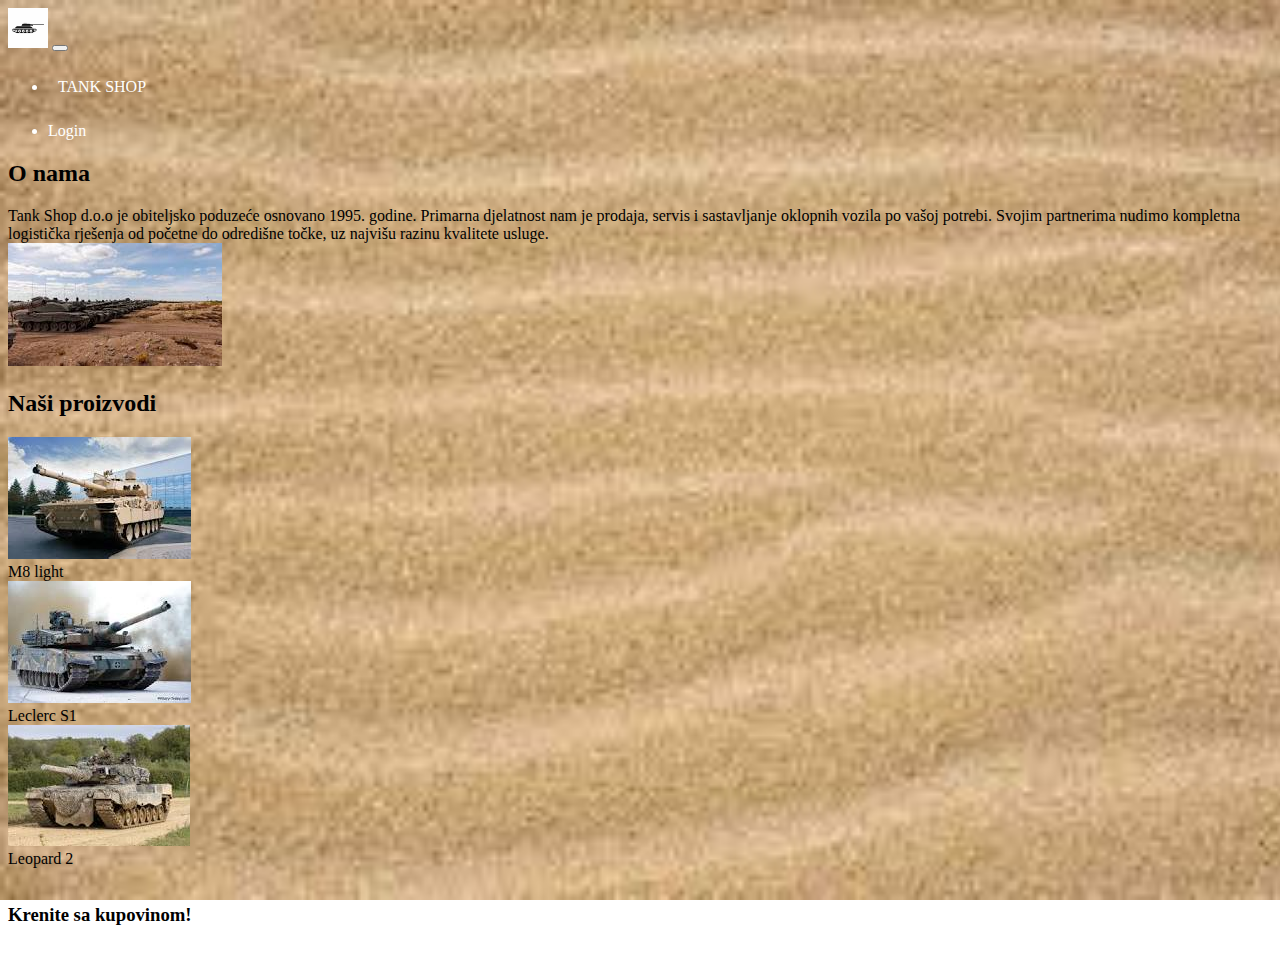
<file: index.html>
<!DOCTYPE html>
<html lang="en">
<head>
    <meta charset="UTF-8">
    <meta name="viewport" content="width=device-width, initial-scale=1.0">
    <title>Document</title>
    <link href="https://cdn.jsdelivr.net/npm/bootstrap@5.0.2/dist/css/bootstrap.min.css" rel="stylesheet" integrity="sha384-EVSTQN3/azprG1Anm3QDgpJLIm9Nao0Yz1ztcQTwFspd3yD65VohhpuuCOmLASjC" crossorigin="anonymous">
    <link rel="stylesheet" href="https://cdn.jsdelivr.net/npm/bootstrap-icons@1.11.2/font/bootstrap-icons.min.css">
    <link rel="stylesheet" href="style.css">
    <script src="scripts/script.js"></script>
    <script src="scripts/indexScript.js"></script>
</head>
<body>
    <nav class="navbar navbar-expand-sm bg-dark navbar-dark">
        <div class="container-fluid">
          <a class="navbar-brand" href="#"><img src="tank.png" alt="logo" style="width: 40px;" class="rounded-pill"></a>
          <button class="navbar-toggler" type="button" data-bs-toggle="collapse" data-bs-target="#collapsibleNavbar">
            <span class="navbar-toggler-icon"></span>
          </button>
          <div class="collapse navbar-collapse" id="collapsibleNavbar">
            <ul class="navbar-nav">
              <li class="nav-item title">
                TANK SHOP
              </li>
            </ul>
          </div>
        <ul class="navbar-nav ml-auto">
            <li id="user_greeting" class="nav-item login skriven">
    
            </li>

            <li class="nav-item login skriven" id="show_orders">
                <a href="myOrders.html">Show my orders</a>
            </li>

            <li class="nav-item login" id="login_link">
                <a class="nav-link" href="login.html">Login</a>
            </li>
            <li id="logout" class="skriven nav-item">
                <a href="logout.php">Logout</a>
            </li>
        </ul>
        </div>
    </nav> 

    <h2>O nama</h2>
    <div class="container-fluid">
        <div class="row">
            <div class="col">
                Tank Shop d.o.o je obiteljsko poduzeće osnovano 1995. godine. 
                Primarna djelatnost nam je prodaja, servis i sastavljanje oklopnih vozila po vašoj potrebi.
                Svojim partnerima nudimo kompletna logistička rješenja od početne do odredišne točke, uz najvišu razinu kvalitete usluge.
            </div>
            <div class="col      ">
                <img src="tank_lineup.jpeg" alt="" class="img-fluid object-fit-contain border rounded">
            </div>
        </div>
    </div>        
    <h2>Naši proizvodi</h2>

    <div class="container-fluid">
        <div class="row">
            <div class="col">
                <img src="tank1.jpeg" alt="" class="img-fluid object-fit-contain border rounded">
                <br> M8 light
            </div>
            <div class="col">
                <img src="tank2.jpeg" alt="" class="img-fluid object-fit-contain border rounded">
                <br> Leclerc S1
            </div>
            <div class="col">
                <img src="tank3.jpeg" alt="" class="img-fluid object-fit-contain border rounded">
                <br> Leopard 2
            </div>
        </div>

    </div>
    
    <br>

    <h3 class="text-center">Krenite sa kupovinom!</h3>
    <div class="container-fluid">
        <div class="d-grid gap-2 col-6 mx-auto">
          
            <a href="login.html" class="btn btn-secondary" id="begin_button">Prijavite se da bi krenuli sa kupovinom</a>

            
        </div>
    </div>
</body>
</html>
</file>
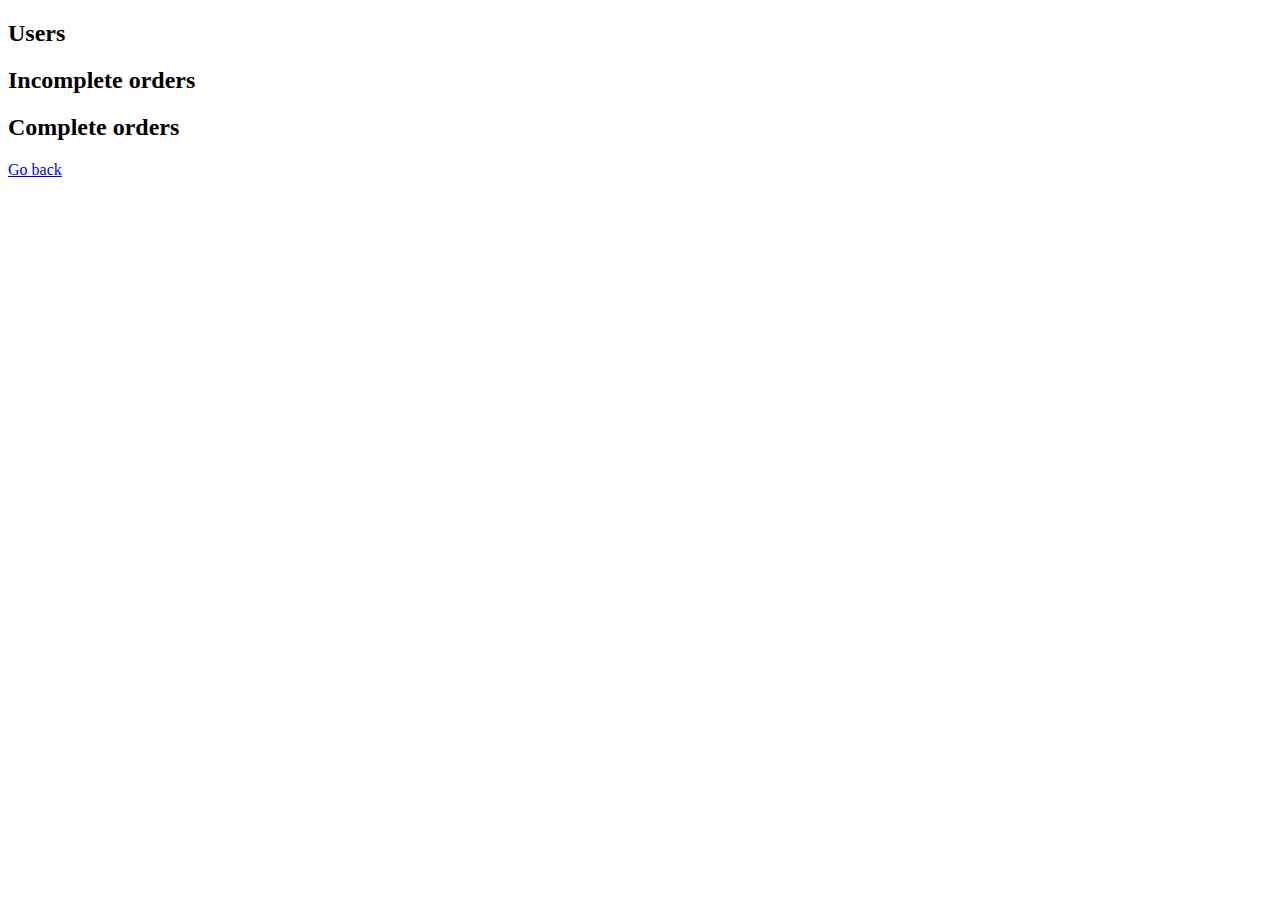
<file: admin.html>
<!DOCTYPE html>
<html lang="en">
<head>
    <meta charset="UTF-8">
    <meta name="viewport" content="width=device-width, initial-scale=1.0">
    <title>Admin panel</title>
    <script src="scripts/adminCheckScript.js"></script>
    <script src="scripts/getUsersScript.js"></script>
    <script src="scripts/getTanksScript.js"></script>
    <script src="scripts/getCompletedOrdersScript.js"></script>
    <link href="https://cdn.jsdelivr.net/npm/bootstrap@5.0.2/dist/css/bootstrap.min.css" rel="stylesheet" integrity="sha384-EVSTQN3/azprG1Anm3QDgpJLIm9Nao0Yz1ztcQTwFspd3yD65VohhpuuCOmLASjC" crossorigin="anonymous">
</head>
<body>
    <div id="users"><h2>Users</h2></div>
    <div id="tankconfig"><h2>Incomplete orders</h2></div>
    <div id="completedOrders"><h2>Complete orders</h2></div>
    <a href="index.html">Go back</a>
</body>
</html>
</file>
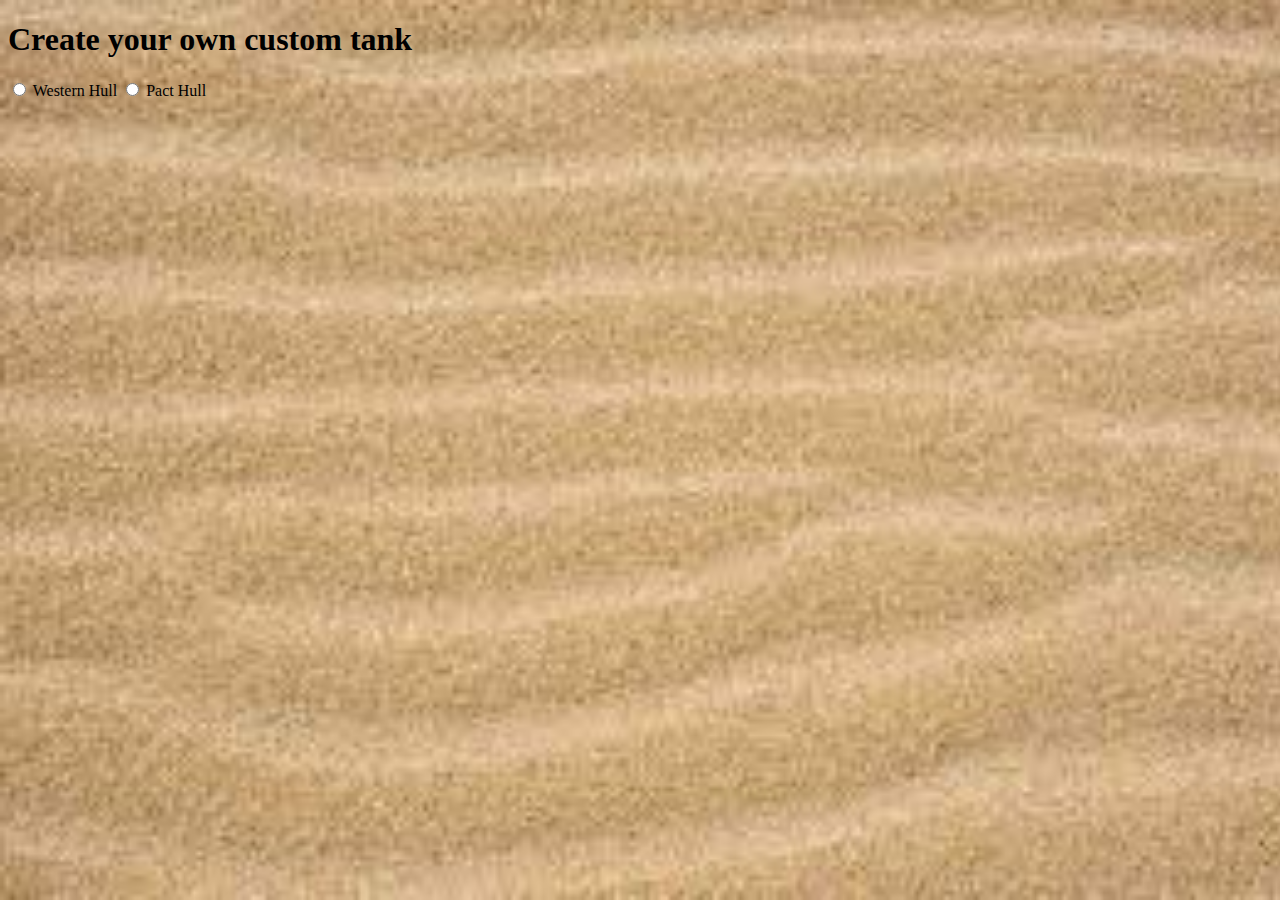
<file: crafting.html>
<!doctype html>
<html lang="en">

<head>
  <title>Title</title>

  <meta charset="utf-8">
  <meta name="viewport" content="width=device-width, initial-scale=1, shrink-to-fit=no">
  <link href="https://cdn.jsdelivr.net/npm/bootstrap@5.0.2/dist/css/bootstrap.min.css" rel="stylesheet" integrity="sha384-EVSTQN3/azprG1Anm3QDgpJLIm9Nao0Yz1ztcQTwFspd3yD65VohhpuuCOmLASjC" crossorigin="anonymous">
  <link rel="stylesheet" href="https://cdn.jsdelivr.net/npm/bootstrap-icons@1.11.2/font/bootstrap-icons.min.css">
  <link rel="stylesheet" href="style.css">
  <script src="scripts/orderCalculationScript.js"></script>
  <script src="scripts/script.js"></script>



</head>

<body>
  <h1 class="text-center">Create your own custom tank</h1>
  <form action="submitConfig.php" id="craftingForm" method="POST">
    <div class="container-fluid" id="craftingFormDiv">
        <div class="row" id="first">
          <div class="btn-group" role="group" aria-label="Basic checkbox toggle button group">
            <input type="radio" class="btn-check" name="hullRadio" id="westHull" onclick="showWestCal()" autocomplete="off" value="West Hull">
            <label class="btn btn-outline-secondary" for="westHull">Western Hull</label>
          
            <input type="radio" class="btn-check" name="hullRadio" id="pactHull" autocomplete="off" onclick="showEastCal()" value="East Hull">
            <label class="btn btn-outline-secondary" for="pactHull">Pact Hull</label>
          </div>
        </div>

        
    
        <div class="row skriven" id="westCalForm">
            <div class="btn-group" role="group">
                <input class="btn-check" type="radio" name="calibre" id="84mm" onclick="showChassis()" autocomplete="off" value="84mm">
                <label class="btn btn-outline-secondary" for="84mm">84mm</label>

                <input class="btn-check" type="radio" name="calibre" id="105mm" onclick="showChassis()" autocomplete="off" value="105mm">
                <label class="btn btn-outline-secondary" for="105mm">105mm</label>

                <input class="btn-check" type="radio" name="calibre" id="120mm" onclick="showChassis()" autocomplete="off" value="120mm">
                <label class="btn btn-outline-secondary" for="120mm">120mm</label>
            </div>
        </div>
    
        <div class="row skriven" id="eastCalForm">
            <div class="btn-group" role="group">
                <input class="btn-check" type="radio" name="calibre" id="100mm" onclick="showChassis()" autocomplete="off" value="100mm">
                <label class="btn btn-outline-secondary" for="100mm">100mm</label>

                <input class="btn-check" type="radio" name="calibre" id="115mm" onclick="showChassis()" autocomplete="off" value="115mm">
                <label class="btn btn-outline-secondary" for="115mm">115mm</label>

                <input class="btn-check" type="radio" name="calibre" id="125mm" onclick="showChassis()" autocomplete="off" value="125mm">
                <label class="btn btn-outline-secondary" for="125mm">125mm</label>
            </div>
        </div>
        
        <div class="row skriven" id="chassis">
          <div class="btn-group" role="group" aria-label="Basic checkbox toggle button group">
            <input type="radio" class="btn-check" name="chassisRadio" id="wheeled" onclick="showAddons()" autocomplete="off" value="Wheeled">
            <label class="btn btn-outline-secondary" for="wheeled">Wheeled chassis</label>
          
            <input type="radio" class="btn-check" name="chassisRadio" id="tracked" autocomplete="off" onclick="showAddons()" value="Tracked">
            <label class="btn btn-outline-secondary" for="tracked">Tracked chassis</label>
          </div>
        </div>

        


        
    </div>

    <div class="containter-fluid skriven" id="bonusOptions">
      <h3>Addons</h3>

      <div class="row">
        <div class="btn-group" role="group">
          <input type="checkbox" class="btn-check" name="bonus[]" id="addthermal" value="thermal" autocomplete="off">
          <label class="btn btn-outline-secondary" for="addthermal">Thermal imaging</label>

          <input type="checkbox" class="btn-check" name="bonus[]" id="addera" value="era" autocomplete="off">
          <label class="btn btn-outline-secondary" for="addera">Explosive reactive armor</label>

          <input type="checkbox" class="btn-check" name="bonus[]" id="addcomp" value="comp" autocomplete="off">
          <label class="btn btn-outline-secondary" for="addcomp">Composite screens</label>

          
        </div>

      </div>

      <div class="row">
        <div class="btn-group" role="group">
          <input type="checkbox" class="btn-check" name="bonus[]" id="addfcs" value="fcs" autocomplete="off">
          <label class="btn btn-outline-secondary" for="addfcs">Digital Fire Control System</label>

          <input type="checkbox" class="btn-check" name="bonus[]" id="addsmoke" value="smoke" autocomplete="off">
          <label class="btn btn-outline-secondary" for="addsmoke">Smoke Grenade Launchers</label>

          <input type="checkbox" class="btn-check" name="bonus[]" id="adddrone" value="drone" autocomplete="off">
          <label class="btn btn-outline-secondary" for="adddrone">Recon Drone Launcher</label>

          <input type="hidden" name="totalPrice" id="hiddenTotalPrice" value="">
        </div>
          
        <div class="container-fluid">
          <div class="d-grid gap-2 col-6 mx-auto">
              <p id="totalPrice"></p>
              <button type="button" class="btn btn-secondary" onclick="calculatePrice()">Calculate price of configuration</button>
              <input type="submit" value="Submit Configuration" class="btn btn-primary" onclick="beforeSubmit(event)">
  
              
          </div>
       </div>

      </div>

    </div>


  </form>




</body>



</html>
</file>
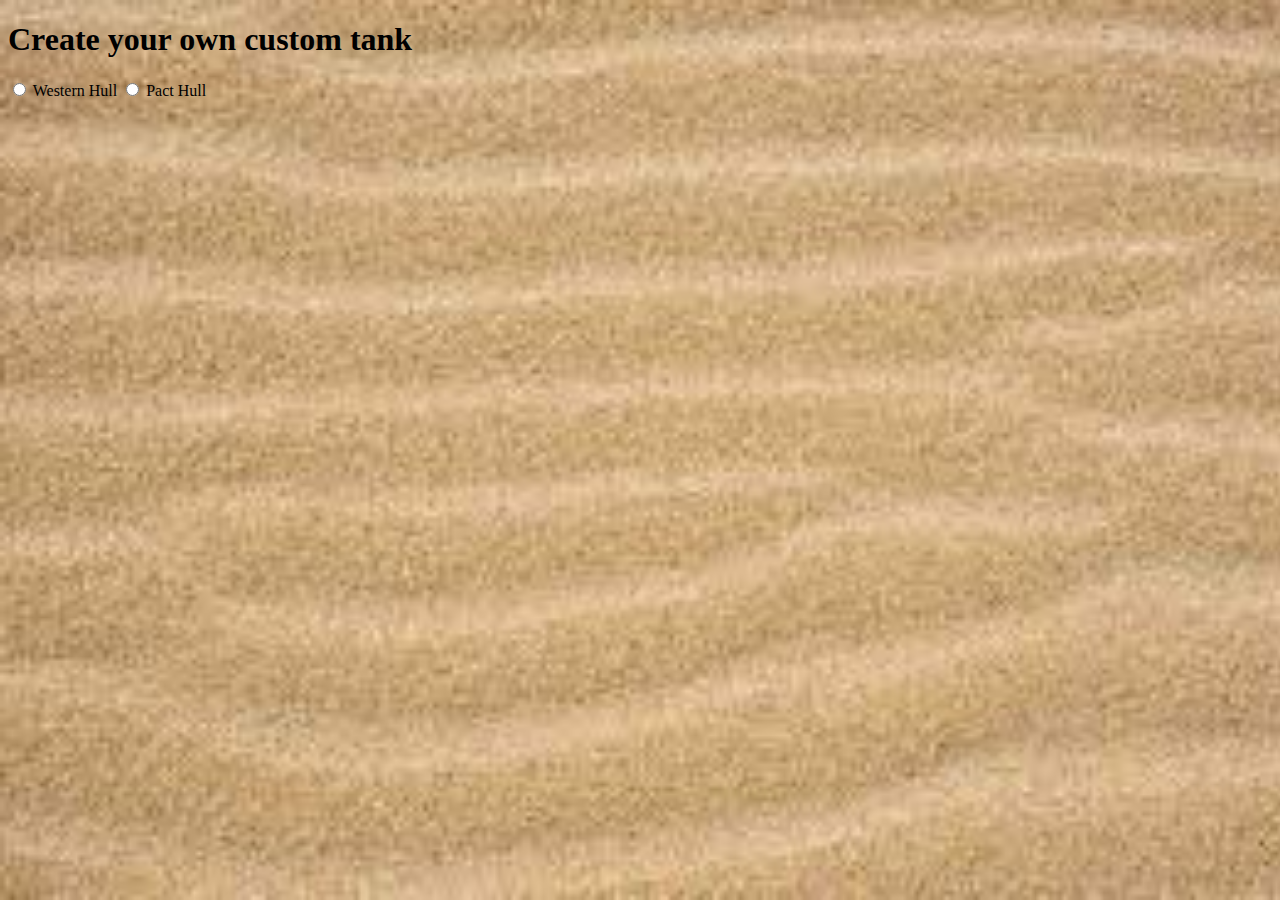
<file: edit_order.html>
<!doctype html>
<html lang="en">

<head>
  <title>Title</title>

  <meta charset="utf-8">
  <meta name="viewport" content="width=device-width, initial-scale=1, shrink-to-fit=no">
  <link href="https://cdn.jsdelivr.net/npm/bootstrap@5.0.2/dist/css/bootstrap.min.css" rel="stylesheet" integrity="sha384-EVSTQN3/azprG1Anm3QDgpJLIm9Nao0Yz1ztcQTwFspd3yD65VohhpuuCOmLASjC" crossorigin="anonymous">
  <link rel="stylesheet" href="https://cdn.jsdelivr.net/npm/bootstrap-icons@1.11.2/font/bootstrap-icons.min.css">
  <link rel="stylesheet" href="style.css">
  <script src="scripts/script.js"></script>
  <script src="scripts/editOrderScript.js"></script>
  <script src="scripts/editCalculationScript.js"></script>



</head>

<body>
  <h1 class="text-center">Create your own custom tank</h1>
  <form action="edit_order_submission.php" id="craftingForm" method="POST">
    <div class="container-fluid" id="craftingFormDiv">
        <div class="row" id="first">
          <div class="btn-group" role="group" aria-label="Basic checkbox toggle button group">
            <input type="radio" class="btn-check" name="hullRadio" id="westHull" onclick="showWestCal()" autocomplete="off" value="West Hull">
            <label class="btn btn-outline-secondary" for="westHull">Western Hull</label>
          
            <input type="radio" class="btn-check" name="hullRadio" id="pactHull" autocomplete="off" onclick="showEastCal()" value="East Hull">
            <label class="btn btn-outline-secondary" for="pactHull">Pact Hull</label>
          </div>
        </div>

        
    
        <div class="row skriven" id="westCalForm">
            <div class="btn-group" role="group">
                <input class="btn-check" type="radio" name="calibre" id="84mm" onclick="showChassis()" autocomplete="off" value="84mm">
                <label class="btn btn-outline-secondary" for="84mm">84mm</label>

                <input class="btn-check" type="radio" name="calibre" id="105mm" onclick="showChassis()" autocomplete="off" value="105mm">
                <label class="btn btn-outline-secondary" for="105mm">105mm</label>

                <input class="btn-check" type="radio" name="calibre" id="120mm" onclick="showChassis()" autocomplete="off" value="120mm">
                <label class="btn btn-outline-secondary" for="120mm">120mm</label>
            </div>
        </div>
    
        <div class="row skriven" id="eastCalForm">
            <div class="btn-group" role="group">
                <input class="btn-check" type="radio" name="calibre" id="100mm" onclick="showChassis()" autocomplete="off" value="100mm">
                <label class="btn btn-outline-secondary" for="100mm">100mm</label>

                <input class="btn-check" type="radio" name="calibre" id="115mm" onclick="showChassis()" autocomplete="off" value="115mm">
                <label class="btn btn-outline-secondary" for="115mm">115mm</label>

                <input class="btn-check" type="radio" name="calibre" id="125mm" onclick="showChassis()" autocomplete="off" value="125mm">
                <label class="btn btn-outline-secondary" for="125mm">125mm</label>
            </div>
        </div>
        
        <div class="row skriven" id="chassis">
          <div class="btn-group" role="group" aria-label="Basic checkbox toggle button group">
            <input type="radio" class="btn-check" name="chassisRadio" id="wheeled" onclick="showAddons()" autocomplete="off" value="Wheeled">
            <label class="btn btn-outline-secondary" for="wheeled">Wheeled chassis</label>
          
            <input type="radio" class="btn-check" name="chassisRadio" id="tracked" autocomplete="off" onclick="showAddons()" value="Tracked">
            <label class="btn btn-outline-secondary" for="tracked">Tracked chassis</label>
          </div>
        </div>

        


        
    </div>

    <div class="containter-fluid skriven" id="bonusOptions">
      <h3>Addons</h3>

      <div class="row">
        <div class="btn-group" role="group">
          <input type="checkbox" class="btn-check" name="bonus[]" id="addthermal" value="thermal" autocomplete="off">
          <label class="btn btn-outline-secondary" for="addthermal">Thermal imaging</label>

          <input type="checkbox" class="btn-check" name="bonus[]" id="addera" value="era" autocomplete="off">
          <label class="btn btn-outline-secondary" for="addera">Explosive reactive armor</label>

          <input type="checkbox" class="btn-check" name="bonus[]" id="addcomp" value="comp" autocomplete="off">
          <label class="btn btn-outline-secondary" for="addcomp">Composite screens</label>

          
        </div>

      </div>

      <div class="row">
        <div class="btn-group" role="group">
          <input type="checkbox" class="btn-check" name="bonus[]" id="addfcs" value="fcs" autocomplete="off">
          <label class="btn btn-outline-secondary" for="addfcs">Digital Fire Control System</label>

          <input type="checkbox" class="btn-check" name="bonus[]" id="addsmoke" value="smoke" autocomplete="off">
          <label class="btn btn-outline-secondary" for="addsmoke">Smoke Grenade Launchers</label>

          <input type="checkbox" class="btn-check" name="bonus[]" id="adddrone" value="drone" autocomplete="off">
          <label class="btn btn-outline-secondary" for="adddrone">Recon Drone Launcher</label>

          <input type="hidden" name="totalPrice" id="hiddenTotalPrice" value="">
          <input type="hidden" name="orderID" id="hiddenOrderID" value="">
        </div>
          
        <div class="container-fluid">
          <div class="d-grid gap-2 col-6 mx-auto">
              <p id="totalPrice"></p>
              <button type="button" class="btn btn-secondary" onclick="calculatePrice()">Calculate price of configuration</button>
              <input type="submit" value="Submit Configuration" class="btn btn-primary" onclick="beforeSubmit(event)">
  
              
          </div>
       </div>

      </div>

    </div>


  </form>


</body>



</html>
</file>
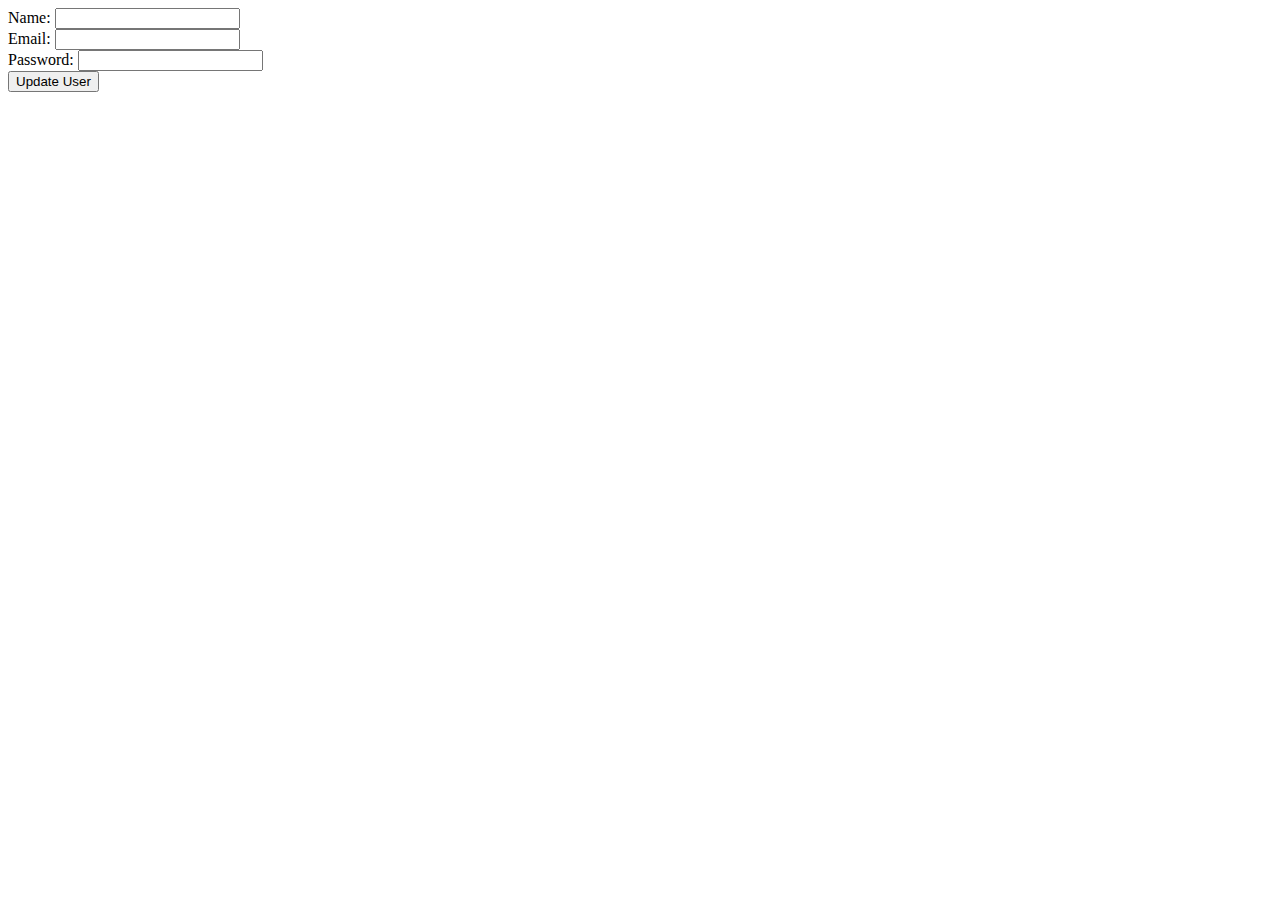
<file: edit_user.html>
<!DOCTYPE html>
<html lang="en">
<head>
    <meta charset="UTF-8">
    <meta name="viewport" content="width=device-width, initial-scale=1.0">
    <title>Edit User</title>
    <script src="scripts/getSingleUserScript.js"></script>
</head>
<body>
    <form id="editUserForm" method="POST" action="updateUser.php">
        
        <input type="hidden" id="userId" name="userId">

        <div>
            <label for="userName">Name:</label>
            <input type="text" id="userName" name="userName" required>
        </div>
        <div>
            <label for="userEmail">Email:</label>
            <input type="email" id="userEmail" name="userEmail" required>
        </div>
        <div>
            <label for="userPassword">Password:</label>
            <input type="text" id="userPassword" name="userPassword" required>
        </div>
        <div>
            <button type="submit">Update User</button>
        </div>
        
    </form>

    <script>


    </script>
</body>
</html>
</file>
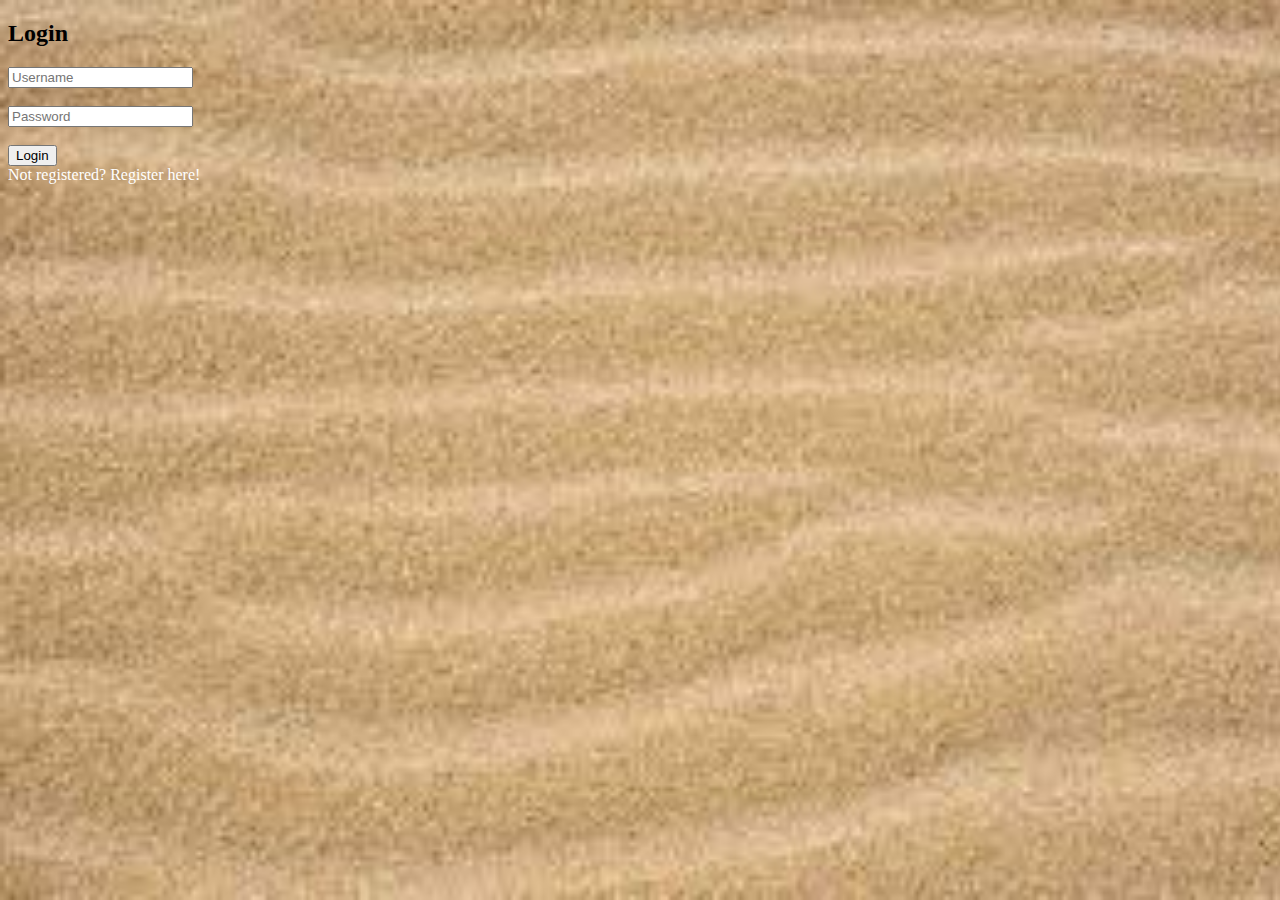
<file: login.html>
<!DOCTYPE html>
<html>
<head>
  <title>Login</title>
  <link href="https://cdn.jsdelivr.net/npm/bootstrap@5.0.2/dist/css/bootstrap.min.css" rel="stylesheet" integrity="sha384-EVSTQN3/azprG1Anm3QDgpJLIm9Nao0Yz1ztcQTwFspd3yD65VohhpuuCOmLASjC" crossorigin="anonymous">
  <link rel="stylesheet" href="https://cdn.jsdelivr.net/npm/bootstrap-icons@1.11.2/font/bootstrap-icons.min.css">
  <link rel="stylesheet" href="style.css">
  <script src="scripts/loginScript.js"></script>
</head>
<body>
  <h2 class="text-center">Login</h2>
  <div class="container-fluid">
    <div class="row text-center">
      <form action="auth.php" method="post">
        <input type="text" name="username" placeholder="Username" required><br><br>
        <input type="password" name="password" placeholder="Password" required><br><br>
        <input type="submit" value="Login">
        <br>




      </form>


    </div>
    <div class="row skriven" id="flag">
      <p class="text-center">Login failed, check credentials.</p>
    </div>
    <div class="row text-center logout" >
      <a href="register.html">Not registered? Register here!</a>
    </div>
  </div>
  
</body>
</html>
</file>
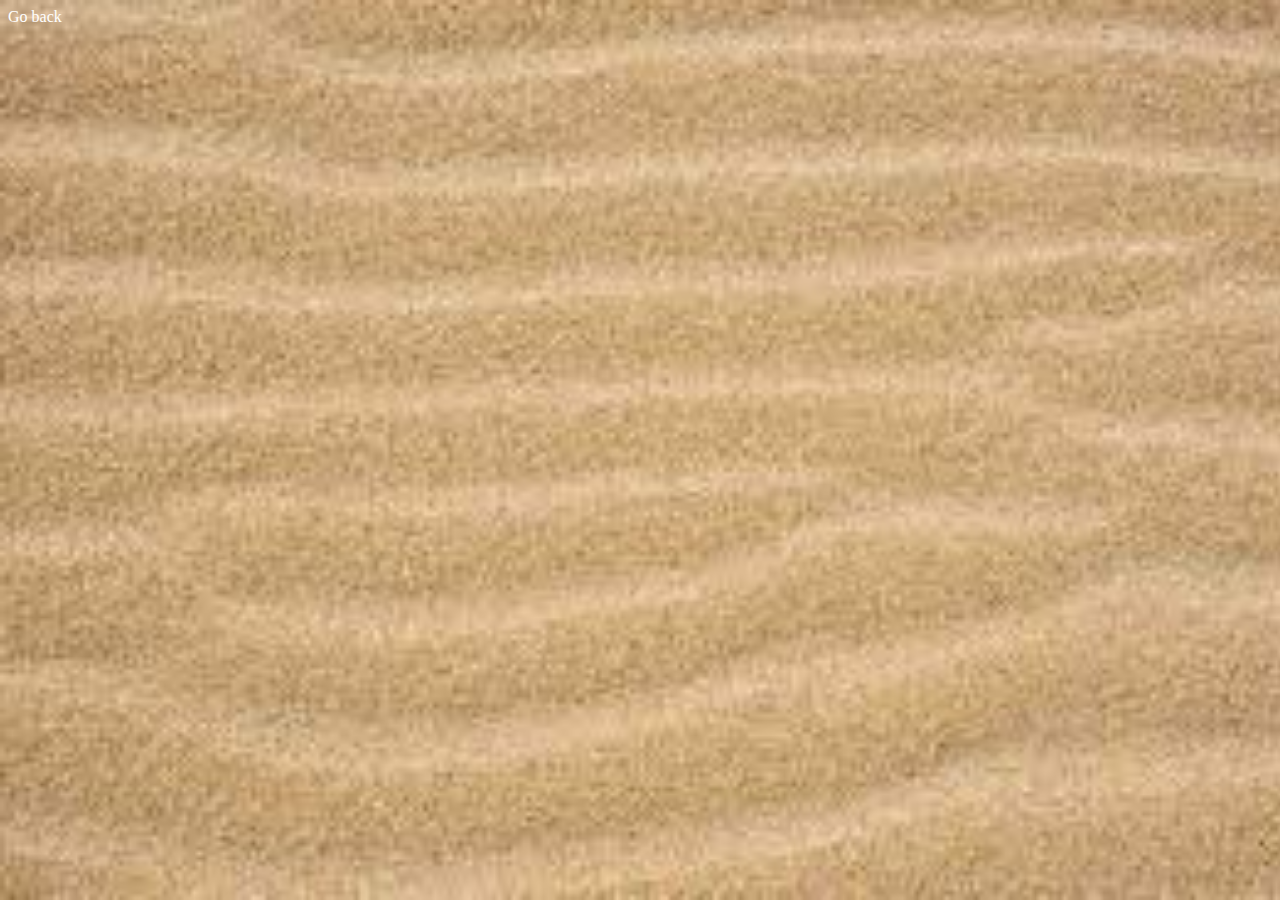
<file: myOrders.html>
<!DOCTYPE html>
<html lang="en">
<head>
    <meta charset="UTF-8">
    <meta name="viewport" content="width=device-width, initial-scale=1.0">
    <title>Document</title>
    <link rel="stylesheet" href="style.css">
    <link href="https://cdn.jsdelivr.net/npm/bootstrap@5.0.2/dist/css/bootstrap.min.css" rel="stylesheet" integrity="sha384-EVSTQN3/azprG1Anm3QDgpJLIm9Nao0Yz1ztcQTwFspd3yD65VohhpuuCOmLASjC" crossorigin="anonymous">
    <script src="scripts/showOrdersScript.js"></script>
</head>
<body>
    <div id="orders"></div>

    <div><a class="btn btn-primary" href="index.html">Go back</a></div>
</body>
</html>
</file>
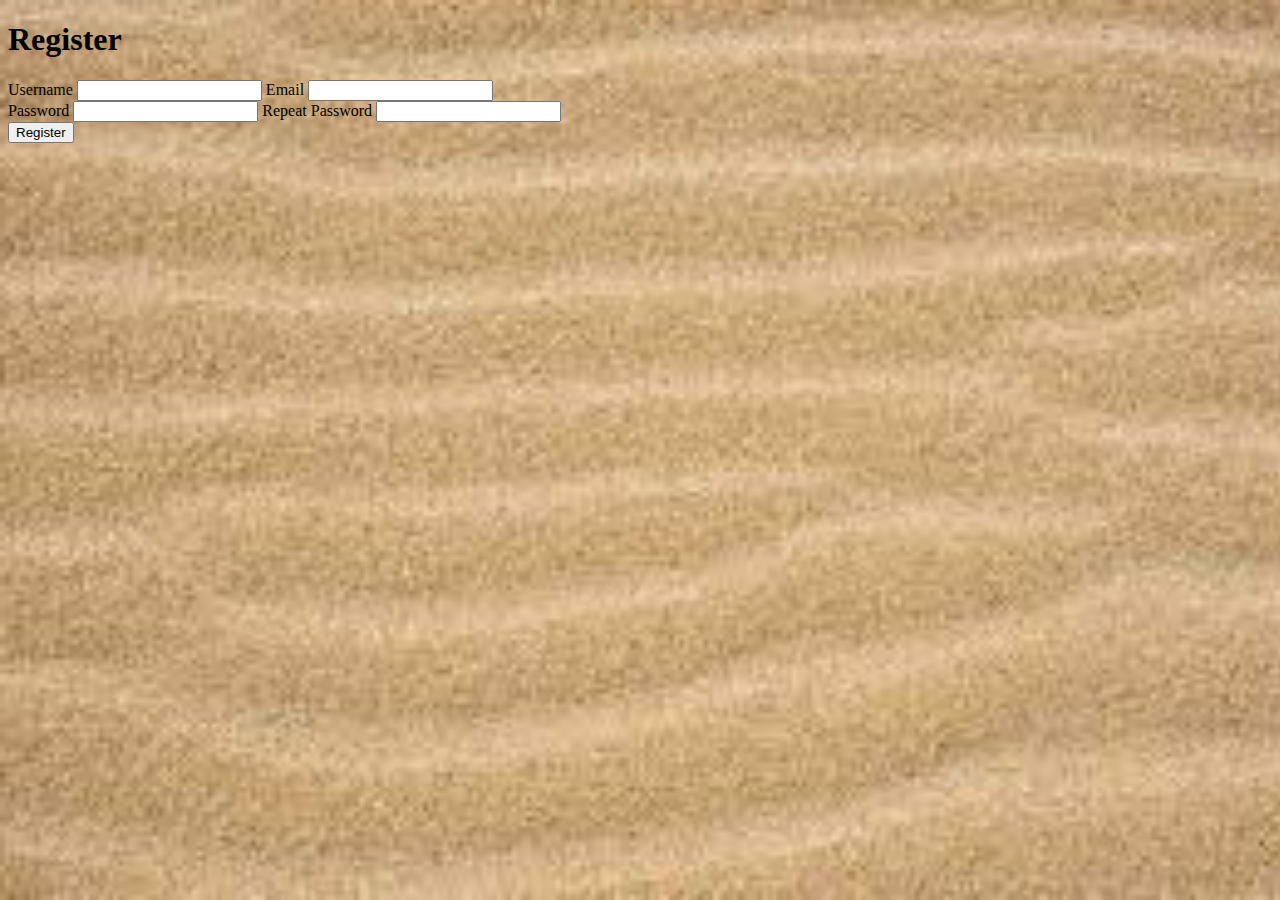
<file: register.html>
<!DOCTYPE html>
<html lang="en">
<head>
    <meta charset="UTF-8">
    <meta name="viewport" content="width=device-width, initial-scale=1.0">
    <title>Document</title>
    <link href="https://cdn.jsdelivr.net/npm/bootstrap@5.0.2/dist/css/bootstrap.min.css" rel="stylesheet" integrity="sha384-EVSTQN3/azprG1Anm3QDgpJLIm9Nao0Yz1ztcQTwFspd3yD65VohhpuuCOmLASjC" crossorigin="anonymous">
    <link rel="stylesheet" href="https://cdn.jsdelivr.net/npm/bootstrap-icons@1.11.2/font/bootstrap-icons.min.css">
    <link rel="stylesheet" href="style.css">
    <script src="scripts/registerScript.js"></script>
</head>
<body>
    <div class="container-fluid">
        <form action="registerAuth.php" method="POST">
            <div class="row">
                <div class="col">

                </div>
                <div class="col-4">
                    <div class="row">
						<h1 class="text-center">Register</h1>
                        <label for="name">Username</label>
                        <input type="text" name="name" >

                        <label for="email">Email</label>
                        <input type="text" name="email" >

                    </div>
                    <div class="row">

                        <label for="password">Password</label>
                        <input type="password" name="password">

                        <label for="password2">Repeat Password</label>
                        <input type="password" name="password2" >

                    </div>
                    <input class="btn btn-primary" type="submit" value="Register">
                    <div id="flag" class="skriven">Registration failed, check your inputs.</div>
                </div>
                <div class="col">

                </div>
               
            </div>
                    
        </form>
    </div>
</body>
</html>
</file>
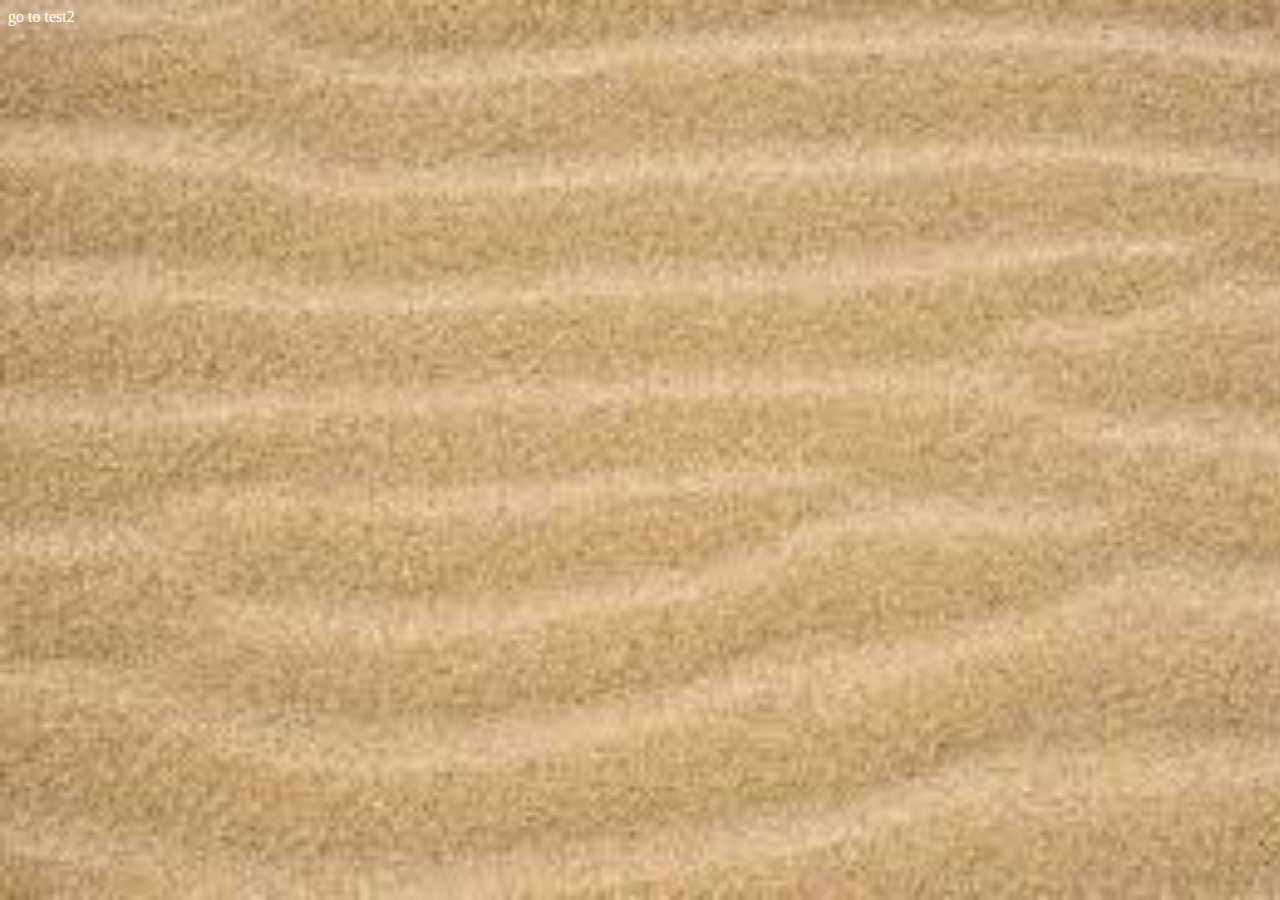
<file: test.html>
<!DOCTYPE html>
<html lang="en">
<head>
    <meta charset="UTF-8">
    <meta name="viewport" content="width=device-width, initial-scale=1.0">
    <title>Document</title>
    <link href="https://cdn.jsdelivr.net/npm/bootstrap@5.0.2/dist/css/bootstrap.min.css" rel="stylesheet" integrity="sha384-EVSTQN3/azprG1Anm3QDgpJLIm9Nao0Yz1ztcQTwFspd3yD65VohhpuuCOmLASjC" crossorigin="anonymous">
    
    <script src="scripts/getPricesScript.js"></script>
    <link rel="stylesheet" href="style.css">
</head>
<body>

<a href="test2.html">go to test2</a>


  
</body>
</html>
</file>
<file: style.css>
body{
    background-image: url(sand.jpeg);
    background-repeat: no-repeat;
    background-size: cover;
    background-attachment: fixed;
}

.center {
    margin: auto;
    width: 50%;
    
    padding: 10px;
  }

.title{
    color: white;
    margin: auto;
    padding: 10px;
}



.blok {
    display: block;
    width: 100%;
    height: 400px;
    border: none;
    background-color: #04AA6D;
    padding: 14px 28px;
    font-size: 16px;
    cursor: pointer;
    text-align: center;
  }

.skriven{
    display: none;
}

a{
    color: white;
    text-decoration: none;
}
a:hover{
    color: white;
    text-decoration: none;
}
a:visited{
    color: white;
    text-decoration: none;
}
.login{
    color: white;
    margin-right: 10px;
}
</file>
